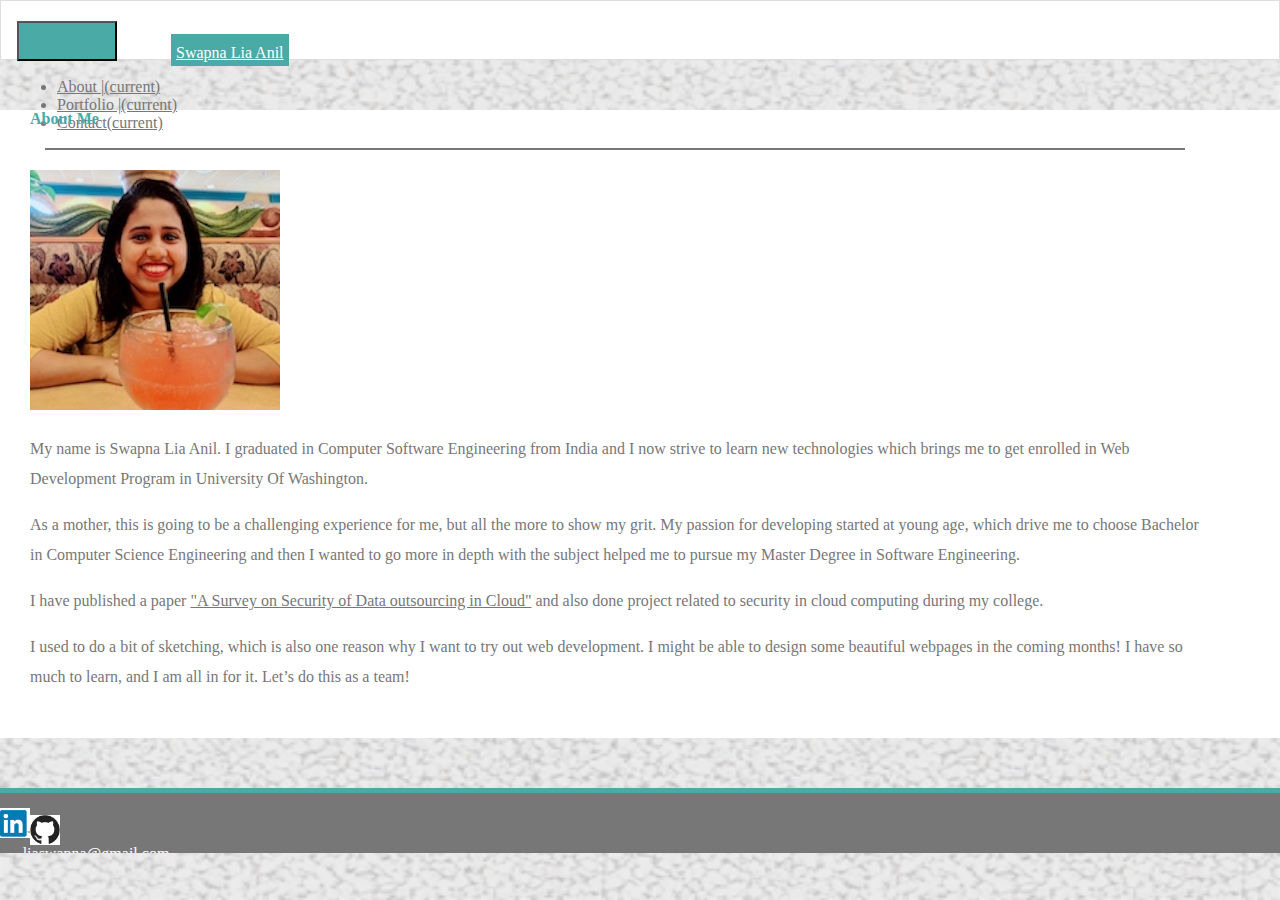
<file: index.html>
<!DOCTYPE html>
<html lang="en-US">

<head>
    <meta charset="UTF-8">
    <link rel="stylesheet" href="https://stackpath.bootstrapcdn.com/bootstrap/4.1.3/css/bootstrap.min.css" integrity="sha384-MCw98/SFnGE8fJT3GXwEOngsV7Zt27NXFoaoApmYm81iuXoPkFOJwJ8ERdknLPMO"
        crossorigin="anonymous">
    <link rel="stylesheet" type="text/css" href="assets/css/style.css">
    <script src="https://code.jquery.com/jquery-3.2.1.slim.min.js" integrity="sha384-KJ3o2DKtIkvYIK3UENzmM7KCkRr/rE9/Qpg6aAZGJwFDMVNA/GpGFF93hXpG5KkN"
        crossorigin="anonymous"></script>
    <script src="https://cdnjs.cloudflare.com/ajax/libs/popper.js/1.12.9/umd/popper.min.js" integrity="sha384-ApNbgh9B+Y1QKtv3Rn7W3mgPxhU9K/ScQsAP7hUibX39j7fakFPskvXusvfa0b4Q"
        crossorigin="anonymous"></script>
    <script src="https://maxcdn.bootstrapcdn.com/bootstrap/4.0.0/js/bootstrap.min.js" integrity="sha384-JZR6Spejh4U02d8jOt6vLEHfe/JQGiRRSQQxSfFWpi1MquVdAyjUar5+76PVCmYl"
        crossorigin="anonymous"></script>
    <title>About</title>
</head>

<body>
    <nav class="navbar navbar-expand-lg navbar-light bg-light">
        <button class="navbar-toggler navbar-toggler-right" type="button" data-toggle="collapse" data-target="#navbarTogglerDemo02"
            aria-controls="navbarTogglerDemo02" aria-expanded="false" aria-label="Toggle navigation">
            <span class="navbar-toggler-icon"></span>
        </button>
        <a class="navbar-brand" href="#!">Swapna Lia Anil</a>

        <div class="collapse navbar-collapse" id="navbarTogglerDemo02">
            <ul class="navbar-nav ml-auto mt-2 mt-md-0">
                <li class="nav-item active">
                    <a class="nav-link" href="#!">About |<span class="sr-only">(current)</span></a>
                </li>
                <li class="nav-item active">
                    <a class="nav-link" href="portfolio.html">Portfolio |<span class="sr-only">(current)</span></a>
                </li>
                <li class="nav-item active">
                    <a class="nav-link" href="contact.html">Contact<span class="sr-only">(current)</span></a>
                </li>
            </ul>
        </div>
    </nav>
    <div class="container" id="about">
        <div class="row">
            <div class="col-xs-12 col-sm-12 col-md-12" id="wrapper">
                <div class="row">
                    <div class="col-xs-12 col-sm-12 col-md-12">
                        <h4>About Me</h4>
                    </div>
                </div>
                <div class="row" id="line_line">
                    <div class="col-xs-12 col-sm-12 col-md-12" id="line"></div>
                </div>
                <div class="row" id="image_text">
                    <div class="col-xs-12 col-sm-12 col-md-4" id="image_me">
                        <img class="img-fluid" src="assets/images/profile4.jpeg" alt="My pic">
                    </div>
                    <div class="col-xs-12 col-sm-12 col-md-8" id="para_one">
                        <p class="para1">My name is Swapna Lia Anil. I graduated in Computer
                            Software Engineering from India and I now strive to learn new technologies which brings me
                            to get enrolled in
                            Web Development Program in University Of Washington.</p>
                        <p>As a mother, this is going to be a challenging experience for me, but all the more to show
                            my grit. My passion for developing started at young age, which drive me to choose Bachelor
                            in Computer Science Engineering and then I wanted to go more in depth with the subject
                            helped me to pursue my Master Degree in Software Engineering.</p>
                    </div>
                </div>
                <div class="row">
                    <div class="col-xs-12 col-sm-12 col-md-12">
                        <p>I have published a paper <a href="http://www.ijsrp.org/research-paper-0213/ijsrp-p14136.pdf">"A
                            Survey on Security of Data outsourcing in Cloud"</a> and also done project related to
                            security in cloud computing during my college.</p>
                        <p class="para3">I used to do a bit of sketching, which is also one reason why I want to try
                            out web development. I might be able to design some beautiful webpages in the coming
                            months! I have so much to learn, and I am all in for it. Let’s do this as a team!</p>
                    </div>
                </div>
            </div>
        </div>
    </div>
    <div class="container-fluid">
        <div class="row" id="foot_line">
            <div class="col-xs-12 col-sm-12 col-md-12"></div>
        </div>
    </div>
    <div class="container-fluid">
        <div class="row" id="foot">
            <div class="col-xs-2 col-sm-2 col-md-1 foot-image-div">
                <a href="https://www.linkedin.com/in/swapna-lia-anil-5732b0163">
                    <img class='foot-image img-fluid' src='assets/images/linkedin.jpeg' alt="linkedin-pic"></div>
            </a>
            <div class="col-xs-2 col-sm-2 col-md-1 foot-image-div">
                <a href="https://github.com/liaswapna">
                    <img class='foot-image img-fluid' src='assets/images/github.jpeg' alt="github-pic">
                </a>
            </div>
            <div class="col-xs-2 col-sm-2 col-md-1 foot-image-div">liaswapna@gmail.com</div>
        </div>
    </div>
</body>

</html>
</file>
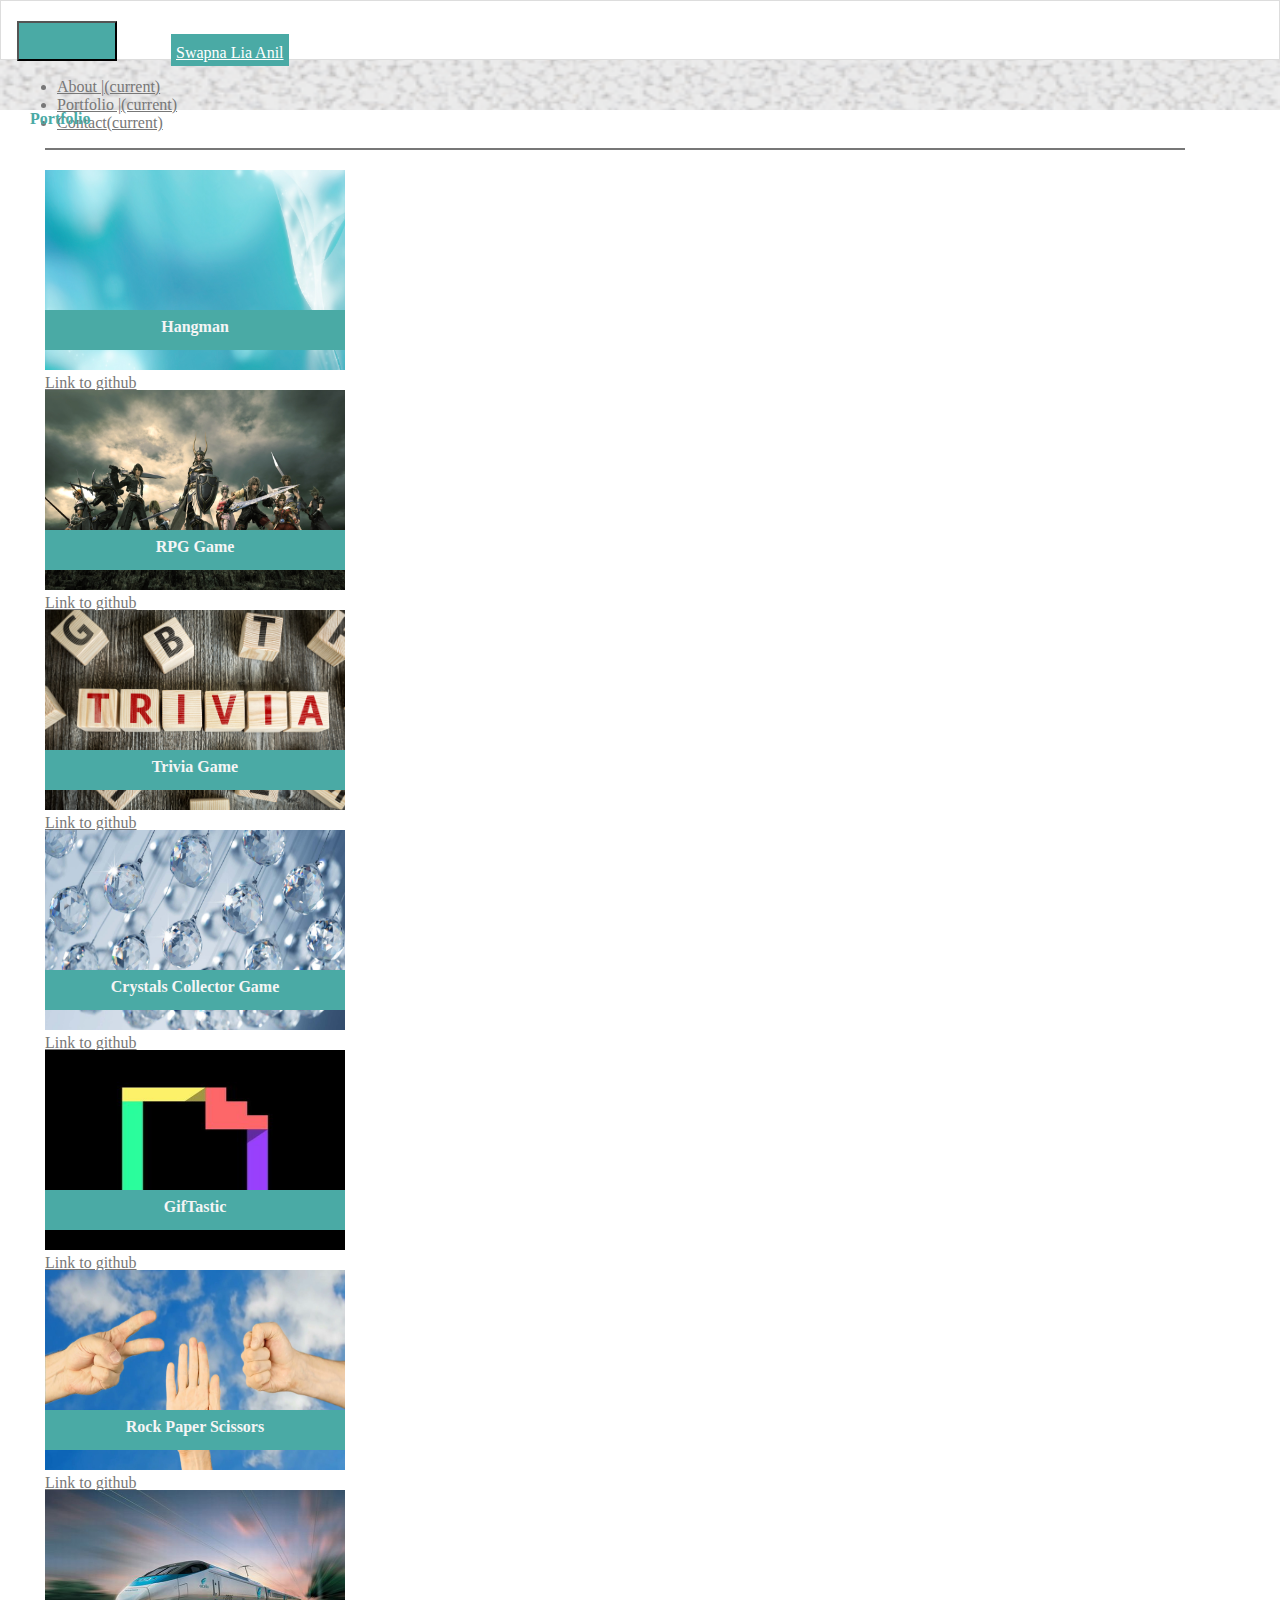
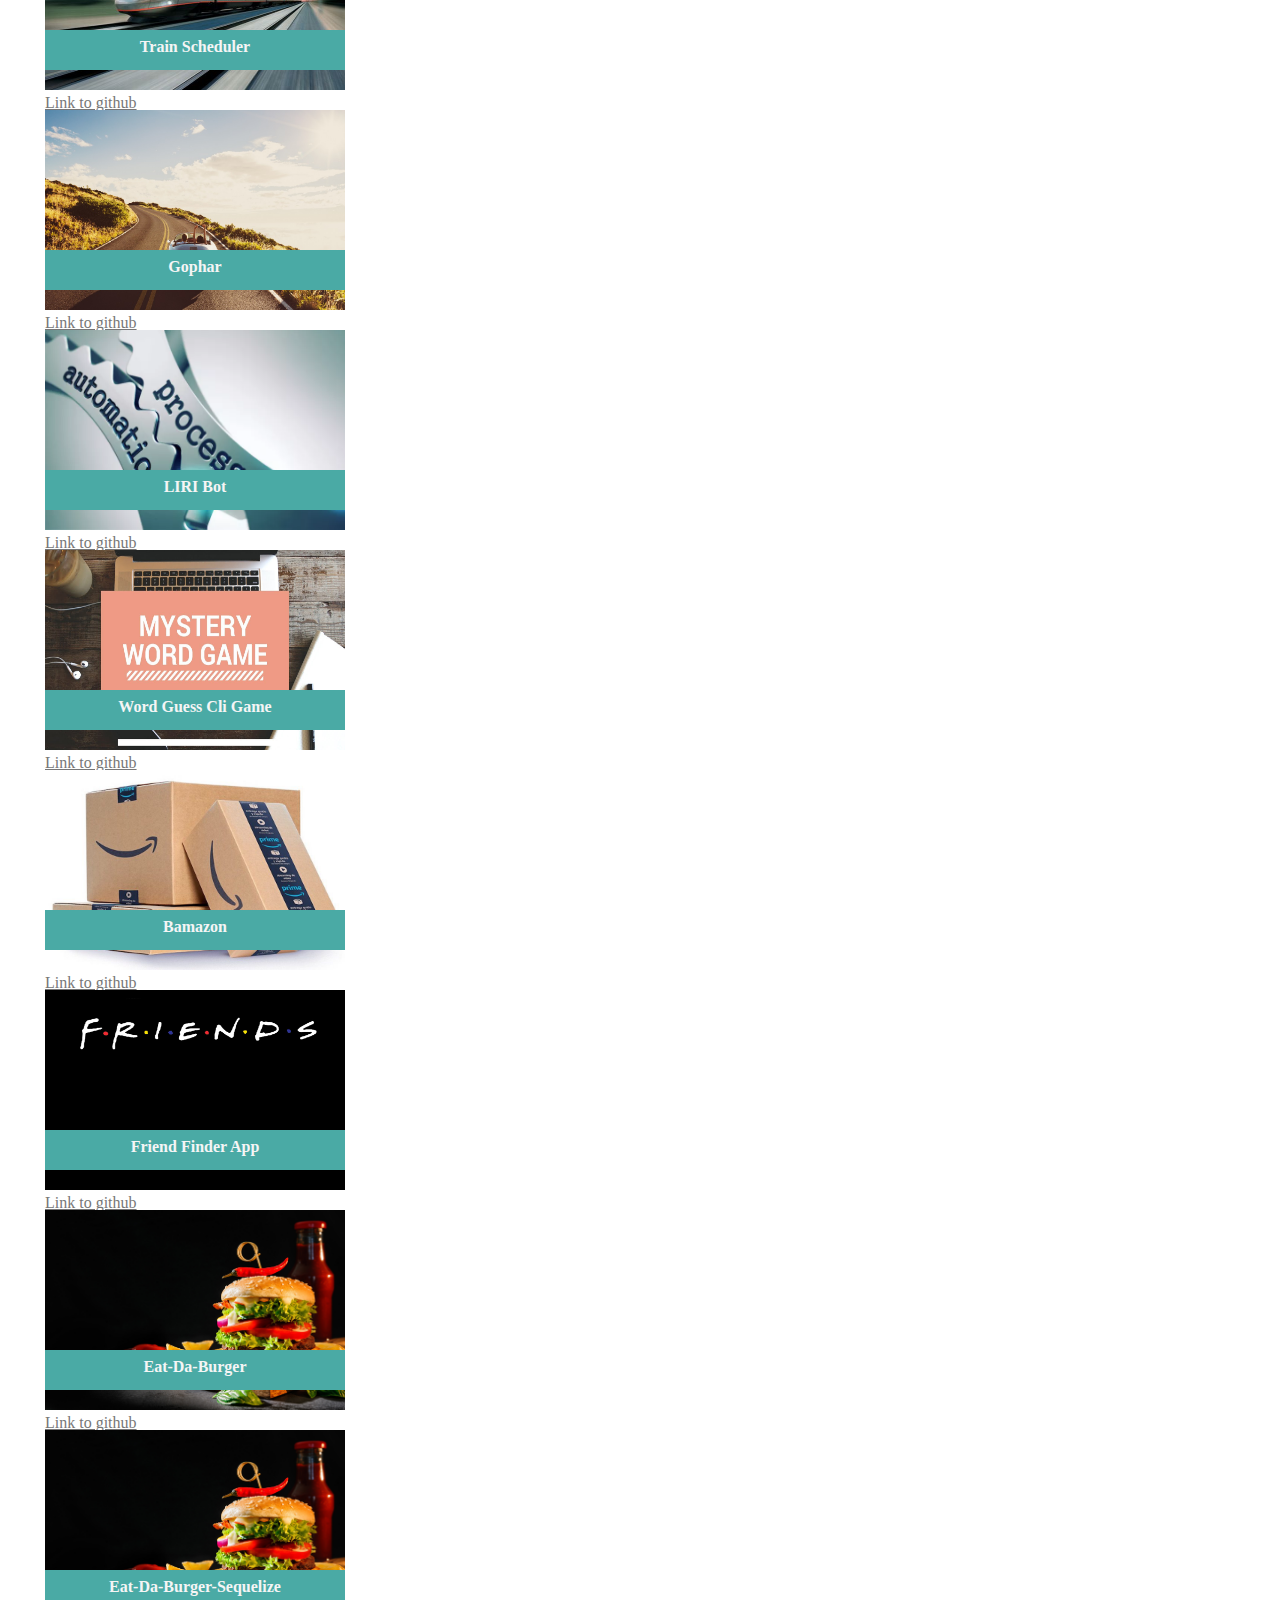
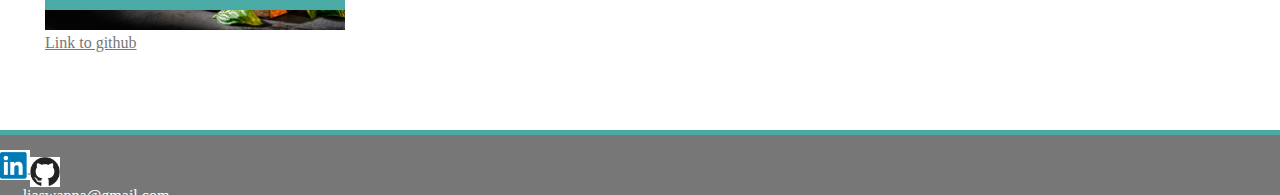
<file: portfolio.html>
<!DOCTYPE html>
<html lang="en-US">

<head>
    <meta charset="UTF-8">
    <link rel="stylesheet" href="https://stackpath.bootstrapcdn.com/bootstrap/4.1.3/css/bootstrap.min.css" integrity="sha384-MCw98/SFnGE8fJT3GXwEOngsV7Zt27NXFoaoApmYm81iuXoPkFOJwJ8ERdknLPMO"
        crossorigin="anonymous">
    <link rel="stylesheet" type="text/css" href="assets/css/style.css">
    <script src="https://code.jquery.com/jquery-3.2.1.slim.min.js" integrity="sha384-KJ3o2DKtIkvYIK3UENzmM7KCkRr/rE9/Qpg6aAZGJwFDMVNA/GpGFF93hXpG5KkN"
        crossorigin="anonymous"></script>
    <script src="https://cdnjs.cloudflare.com/ajax/libs/popper.js/1.12.9/umd/popper.min.js" integrity="sha384-ApNbgh9B+Y1QKtv3Rn7W3mgPxhU9K/ScQsAP7hUibX39j7fakFPskvXusvfa0b4Q"
        crossorigin="anonymous"></script>
    <script src="https://maxcdn.bootstrapcdn.com/bootstrap/4.0.0/js/bootstrap.min.js" integrity="sha384-JZR6Spejh4U02d8jOt6vLEHfe/JQGiRRSQQxSfFWpi1MquVdAyjUar5+76PVCmYl"
        crossorigin="anonymous"></script>
    <title>About</title>
</head>

<body>
    <nav class="navbar navbar-expand-lg navbar-light bg-light">
        <button class="navbar-toggler navbar-toggler-right" type="button" data-toggle="collapse" data-target="#navbarTogglerDemo02"
            aria-controls="navbarTogglerDemo02" aria-expanded="false" aria-label="Toggle navigation">
            <span class="navbar-toggler-icon"></span>
        </button>
        <a class="navbar-brand" href="#!">Swapna Lia Anil</a>

        <div class="collapse navbar-collapse" id="navbarTogglerDemo02">
            <ul class="navbar-nav ml-auto mt-2 mt-md-0">
                <li class="nav-item active">
                    <a class="nav-link" href="index.html">About |<span class="sr-only">(current)</span></a>
                </li>
                <li class="nav-item active">
                    <a class="nav-link" href="#!">Portfolio |<span class="sr-only">(current)</span></a>
                </li>
                <li class="nav-item active">
                    <a class="nav-link" href="contact.html">Contact<span class="sr-only">(current)</span></a>
                </li>
            </ul>
        </div>
    </nav>
    <div class="container" id="about">
        <div class="row">
            <div class="col-xs-12 col-sm-12 col-md-12" id="wrapper">
                <div class="row">
                    <div class="col-xs-12 col-sm-12 col-md-12">
                        <h4>Portfolio</h4>
                    </div>
                </div>
                <div class="row" id="line_line">
                    <div class="col-xs-12 col-sm-12 col-md-12" id="line"></div>
                </div>
                <div class="row" id="image_text">
                    <div class="col-xs-12 col-sm-12 col-md-4 image-text-div" id="image_me">
                        <a href="https://liaswapna.github.io/Word-Guess-Game/">
                        <img class="port-image" src="assets/images/hangman.jpeg" alt="My pic">
                        <div class="image-text-block">Hangman</div>
                        </a>
                        <a href="https://github.com/liaswapna/Word-Guess-Game">Link to github</a>
                    </div>
                    <div class="col-xs-12 col-sm-12 col-md-4 image-text-div" id="image_me">
                        <a href="https://liaswapna.github.io/RPG-Game/">
                        <img class="port-image" src="assets/images/rpg.jpeg" alt="My pic">
                        <div class="image-text-block">RPG Game</div>
                        </a>
                        <a href="https://github.com/liaswapna/RPG-Game">Link to github</a>
                    </div>
                </div>
                <div class="row" id="image_text">
                    <div class="col-xs-12 col-sm-12 col-md-4 image-text-div" id="image_me">
                        <a href="https://liaswapna.github.io/TriviaGame/">
                        <img class="port-image" src="assets/images/trivia.jpeg" alt="My pic">
                        <div class="image-text-block">Trivia Game</div>
                        </a>
                        <a href="https://github.com/liaswapna/TriviaGame">Link to github</a>
                    </div>
                    <div class="col-xs-12 col-sm-12 col-md-4 image-text-div" id="image_me">
                        <a href="https://liaswapna.github.io/unit-4-gameCrystal/">
                        <img class="port-image" src="assets/images/crystal.jpeg" alt="My pic">
                        <div class="image-text-block">Crystals Collector Game</div>
                        </a>
                        <a href="https://github.com/liaswapna/unit-4-gameCrystal">Link to github</a>
                    </div>
                </div>
                <div class="row" id="image_text">
                    <div class="col-xs-12 col-sm-12 col-md-4 image-text-div" id="image_me">
                        <a href="https://liaswapna.github.io/Giphy/">
                        <img class="port-image" src="assets/images/giphy.jpeg" alt="My pic">
                        <div class="image-text-block">GifTastic</div>
                        </a>
                        <a href="https://github.com/liaswapna/Giphy">Link to github</a>
                    </div>
                    <div class="col-xs-12 col-sm-12 col-md-4 image-text-div" id="image_me">
                        <a href="https://liaswapna.github.io/RPS-Multiplayer/">
                        <img class="port-image" src="assets/images/rps.jpeg" alt="My pic">
                        <div class="image-text-block">Rock Paper Scissors</div>
                        </a>
                        <a href="https://github.com/liaswapna/RPS-Multiplayer">Link to github</a>
                    </div>
                </div>
                <div class="row" id="image_text">
                    <div class="col-xs-12 col-sm-12 col-md-4 image-text-div" id="image_me">
                        <a href="https://liaswapna.github.io/Train-Scheduler/">
                        <img class="port-image" src="assets/images/train.jpeg" alt="My pic">
                        <div class="image-text-block">Train Scheduler</div>
                        </a>
                        <a href="https://github.com/liaswapna/Train-Scheduler">Link to github</a>
                    </div>
                    <div class="col-xs-12 col-sm-12 col-md-4 image-text-div" id="image_me">
                        <a href="https://liaswapna.github.io/Gophar/">
                        <img class="port-image" src="assets/images/gophar.jpeg" alt="My pic">
                        <div class="image-text-block">Gophar</div>
                        </a>
                        <a href="https://github.com/liaswapna/Gophar">Link to github</a>
                    </div>
                </div>
                <div class="row" id="image_text">
                    <div class="col-xs-12 col-sm-12 col-md-4 image-text-div" id="image_me">
                        <a href="https://drive.google.com/file/d/1T2J2UpWMuxsY1GLZ4L0GCv_EWQNdAAsK/view?usp=sharing">
                        <img class="port-image" src="assets/images/liri.jpeg" alt="My pic">
                        <div class="image-text-block">LIRI Bot</div>
                        </a>
                        <a href="https://github.com/liaswapna/liri-node-app">Link to github</a>
                    </div>
                    <div class="col-xs-12 col-sm-12 col-md-4 image-text-div" id="image_me">
                        <img class="port-image" src="assets/images/wordguess.jpeg" alt="My pic">
                        <div class="image-text-block">Word Guess Cli Game</div>
                        <a href="https://github.com/liaswapna/Word-Guess-Cli-Game">Link to github</a>
                    </div>
                </div>
                <div class="row" id="image_text">
                    <div class="col-xs-12 col-sm-12 col-md-4 image-text-div" id="image_me">
                        <img class="port-image" src="assets/images/bamazon.jpeg" alt="My pic">
                        <div class="image-text-block">Bamazon</div>
                        <a href="https://github.com/liaswapna/bamazon">Link to github</a>
                    </div>
                    <div class="col-xs-12 col-sm-12 col-md-4 image-text-div" id="image_me">
                        <a href="https://boiling-forest-41296.herokuapp.com/">
                        <img class="port-image" src="assets/images/friend.jpeg" alt="My pic">
                        <div class="image-text-block">Friend Finder App</div>
                        </a>
                        <a href="https://github.com/liaswapna/Friend-Finder-App">Link to github</a>
                    </div>
                </div>
                <div class="row" id="image_text">
                    <div class="col-xs-12 col-sm-12 col-md-4 image-text-div" id="image_me">
                        <a href="https://eat-da-burger-s.herokuapp.com/">
                        <img class="port-image" src="assets/images/burger.jpeg" alt="My pic">
                        <div class="image-text-block">Eat-Da-Burger</div>
                        </a>
                        <a href="https://github.com/liaswapna/Eat-Da-Burger">Link to github</a>
                    </div>
                    <div class="col-xs-12 col-sm-12 col-md-4 image-text-div" id="image_me">
                        <a href=" https://eat-the-burger-sequelize.herokuapp.com/">
                        <img class="port-image" src="assets/images/burger.jpeg" alt="My pic">
                        <div class="image-text-block">Eat-Da-Burger-Sequelize</div>
                        </a>
                        <a href=" https://github.com/liaswapna/Eat-Da-Burger-Sequelize">Link to github</a>
                    </div>
                </div>
            </div>
        </div>
    </div>
    <div class="container-fluid">
        <div class="row" id="foot_line">
            <div class="col-xs-12 col-sm-12 col-md-12"></div>
        </div>
    </div>
    <div class="container-fluid">
        <div class="row" id="foot">
            <div class="col-xs-2 col-sm-2 col-md-1 foot-image-div">
                <a href="https://www.linkedin.com/in/swapna-lia-anil-5732b0163">
                    <img class='foot-image img-fluid' src='assets/images/linkedin.jpeg' alt="linkedin-pic"></div>
                </a>
            <div class="col-xs-2 col-sm-2 col-md-1 foot-image-div">
                <a href="https://github.com/liaswapna">
                    <img class='foot-image img-fluid' src='assets/images/github.jpeg' alt="github-pic">
                </a>
            </div>
            <div class="col-xs-2 col-sm-2 col-md-1 foot-image-div">liaswapna@gmail.com</div>
        </div>
    </div>
</body>

</html>
</file>
<file: assets/css/style.css>
*{
    box-sizing: border-box;
}
body {
    background-image: url(../images/gravel.png);
    background-position: center;
    background-size: 100% 100%;
    background-attachment: fixed;
    padding: 0;
    margin: 0;
    color: #777777;
}
.navbar {
    background-color: #ffffff ! important;
    font-family: 'Georgia', 'Times', Times New Roman, serif;
    height: 60px;
    padding: 0px 16px;
    border: 1px solid #dddddd;
}
.navbar-brand {
    background-color: #4aaaa5;
    color: #ffffff ! important;
    padding:5px;
    padding-top:10px;
    height: 100%;
    margin-left:50px;
}
ul {
    margin-right:50px;
}
a {
    color: #777777 ! important;
}
a:hover {
    background-color: #4aaaa5; 
}
#about {
    margin-top:50px;
    height: auto;
    background-color: #ffffff;
    padding-right:50px;
    margin-bottom: 50px;
}
h4 {
    color: #4aaaa5;
    margin-bottom:20px;
    margin-top:20px;
}
#line_line {
    padding-left: 15px;
    padding-right: 15px;
}
#line {
    height:2px;
    padding: 0 15px;
    background-color: #777777;
}
#image_text {
    margin-top:20px;
}
#image_me {
    padding-right: 0px;
    margin-bottom: 20px;
}
p {
    line-height: 30px;
}
#foot_line {
    height:5px;
    background-color: #4aaaa5;
}
#foot {
    height: 60px;
    background-color: #777777;
    color: #ffffff;
    text-align: center;
    padding-top:15px;
    overflow: hidden;
}
#wrapper {
    padding: 0 30px;
    padding-bottom: 30px;
    height: auto;
}
.foot-image-div{
    height:15%;
    width: 15%;
}
.foot-image{
    widows: 30px;
    height: 30px;
    float:  left;
    
}

/* Portfolio Page */

.image-text-div{
    position: relative;
    height: 200px;
    width: 300px;
    padding: 0px;
    margin: 15px;
}
.port-image {
    height:100%;
    width:100%;
}
.image-text-block {

    padding-top: 8px;
    color: whitesmoke;
    position: absolute;
    bottom: 20px;
    background-color: #4aaaa5;
    height: 40px;
    width: 100%;
    text-align: center;
    font-weight: bold;
}


/* Contact Page */

textarea {
    width: 98%;
}
button {
    margin-top: 20px;
    width: 100px;
    height: 40px;
    background-color: #4aaaa5;
}
button:hover {
    background-color: aquamarine;
}
button:active {
    background-color: aqua;
}
</file>
